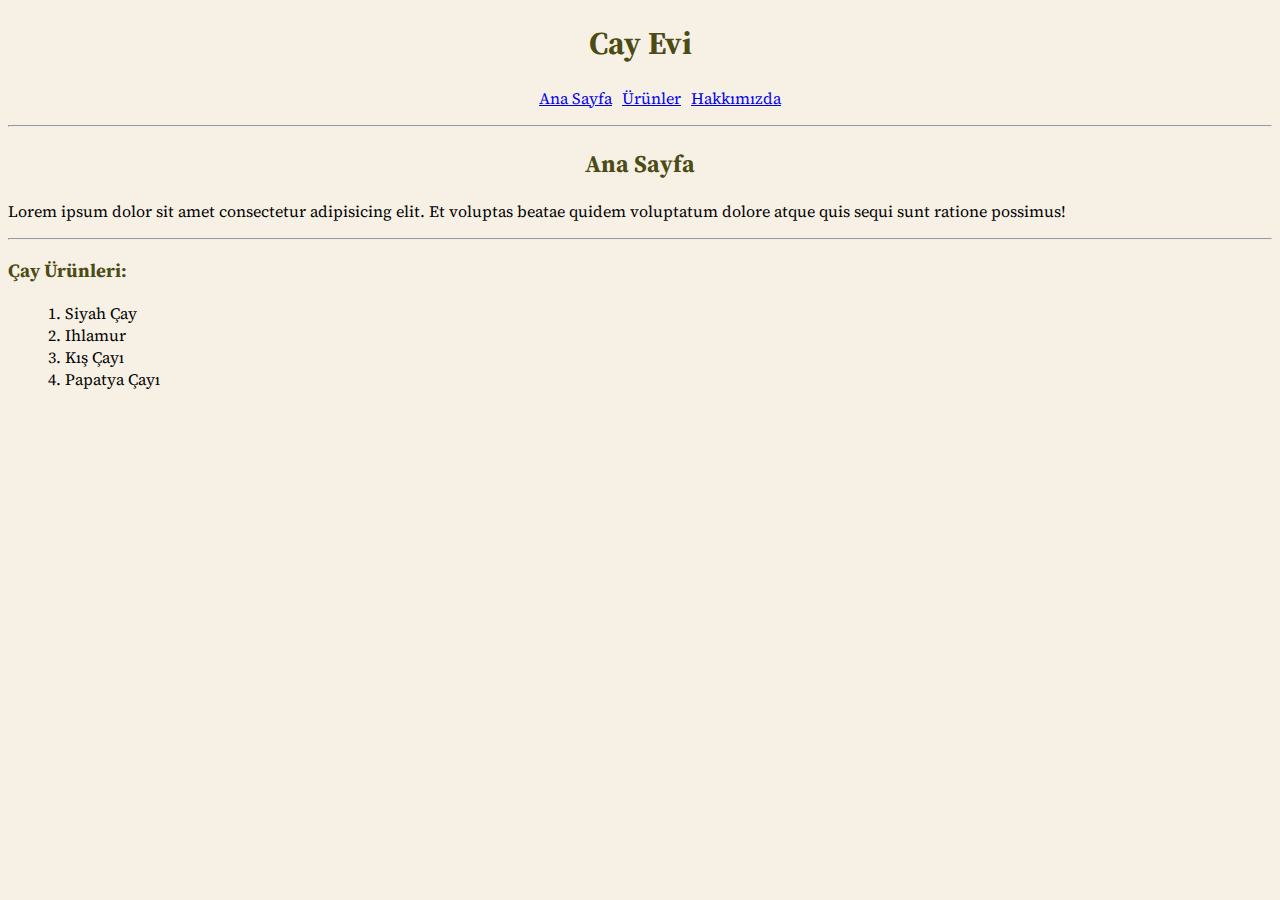
<file: html/index.html>
<!DOCTYPE html>
<html lang="tr">
<head>
    <meta charset="UTF-8">
    <meta http-equiv="X-UA-Compatible" content="IE=edge">
    <meta name="viewport" content="width=device-width, initial-scale=1.0">
    <title>Cay Evi</title>
    <link rel="stylesheet" href="../css/global.css">
    <link rel="stylesheet" href="../css/style.css">
    <link rel="preconnect" href="https://fonts.googleapis.com">
    <link rel="preconnect" href="https://fonts.gstatic.com" crossorigin>
    <link href="https://fonts.googleapis.com/css2?family=Source+Serif+Pro:wght@300;400;700&display=swap" rel="stylesheet">
</head>
<body>
    <!-- Header Start -->
    <Header>
        <h1 class="color-dark-vintage-green text-align-center">Cay Evi</h1>
        <nav>
            <ul class="nav-menu">
                <li class="nav-menu-li">
                    <a href="/html/index.html">Ana Sayfa</a>
                </li>
                <li class="nav-menu-li">
                    <a href="/html/products.html">Ürünler</a>
                </li>
                <li class="nav-menu-li">
                    <a href="/html/about-us.html">Hakkımızda</a>
                </li>
            </ul>
        </nav>
    </Header>
    <hr>
    <!-- Header End -->
    <!-- Content Start -->
    <main>
        <section>
            <article>
                <h2 class="text-align-center color-dark-vintage-green">
                    Ana Sayfa
                </h2>
                <p class="f-1em">
                    Lorem ipsum dolor sit amet consectetur adipisicing elit. Et voluptas beatae quidem voluptatum dolore atque quis sequi sunt ratione possimus!
                </p>
            </article>
        </section>
        <hr>
        <section>
            <h3 class="color-dark-vintage-green">
                Çay Ürünleri:
            </h3>
            <ol class="li-position-inside">
                <li>Siyah Çay</li>
                <li>Ihlamur</li>
                <li>Kış Çayı</li>
                <li>Papatya Çayı</li>
            </ol>
        </section>        
    </main>
    <!-- Content End -->
    
    <!-- Footer Start -->
    <footer>
        <nav>
            <ul>
            </ul>
        </nav>
    </footer>
    <!-- Footer End -->
</body>
</html>
</file>
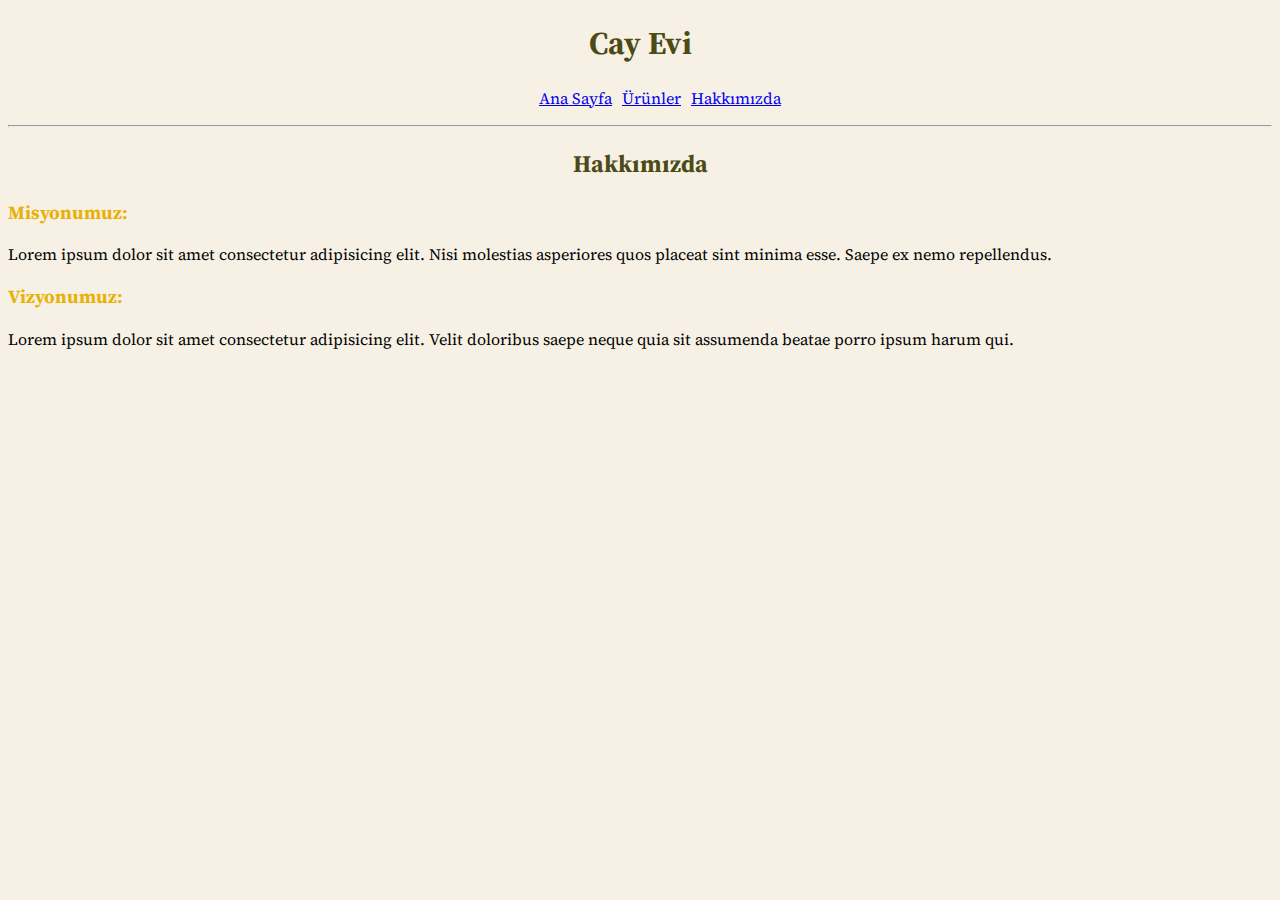
<file: html/about-us.html>
<!DOCTYPE html>
<html lang="en">
<head>
    <meta charset="UTF-8">
    <meta http-equiv="X-UA-Compatible" content="IE=edge">
    <meta name="viewport" content="width=device-width, initial-scale=1.0">
    <title>Cay Evi</title>
    <link rel="stylesheet" href="../css/global.css">
    <link rel="stylesheet" href="../css/style.css">
    <link rel="preconnect" href="https://fonts.googleapis.com">
    <link rel="preconnect" href="https://fonts.gstatic.com" crossorigin>
    <link href="https://fonts.googleapis.com/css2?family=Source+Serif+Pro:wght@300;400;700&display=swap" rel="stylesheet">
</head>
<body>
    <!-- Header Start -->
    <Header>
        <h1 class="color-dark-vintage-green text-align-center">Cay Evi</h1>
        <nav>
            <ul class="nav-menu">
                <li class="nav-menu-li">
                    <a href="/html/index.html">Ana Sayfa</a>
                </li>
                <li class="nav-menu-li">
                    <a href="/html/products.html">Ürünler</a>
                </li>
                <li class="nav-menu-li">
                    <a href="/html/about-us.html">Hakkımızda</a>
                </li>
            </ul>
        </nav>
    </Header>
    <hr>
    <!-- Header End -->

    <!-- Content Start -->
    <main>
        <section>
            <h2 class="color-dark-vintage-green text-align-center">Hakkımızda</h2>
            <article>
                <h3 class="color-vintage-warm-yellow">
                    Misyonumuz:
                </h3>
                <p>
                    Lorem ipsum dolor sit amet consectetur adipisicing elit. Nisi molestias asperiores quos placeat sint minima esse. Saepe ex nemo repellendus.
                </p>
            </article>
            <article>
                <h3 class="color-vintage-warm-yellow" >
                    Vizyonumuz:
                </h3>
                <p>
                    Lorem ipsum dolor sit amet consectetur adipisicing elit. Velit doloribus saepe neque quia sit assumenda beatae porro ipsum harum qui.
                </p>
            </article>
        </section>
    </main>
    <!-- Content End -->
</body>
</html>
</file>
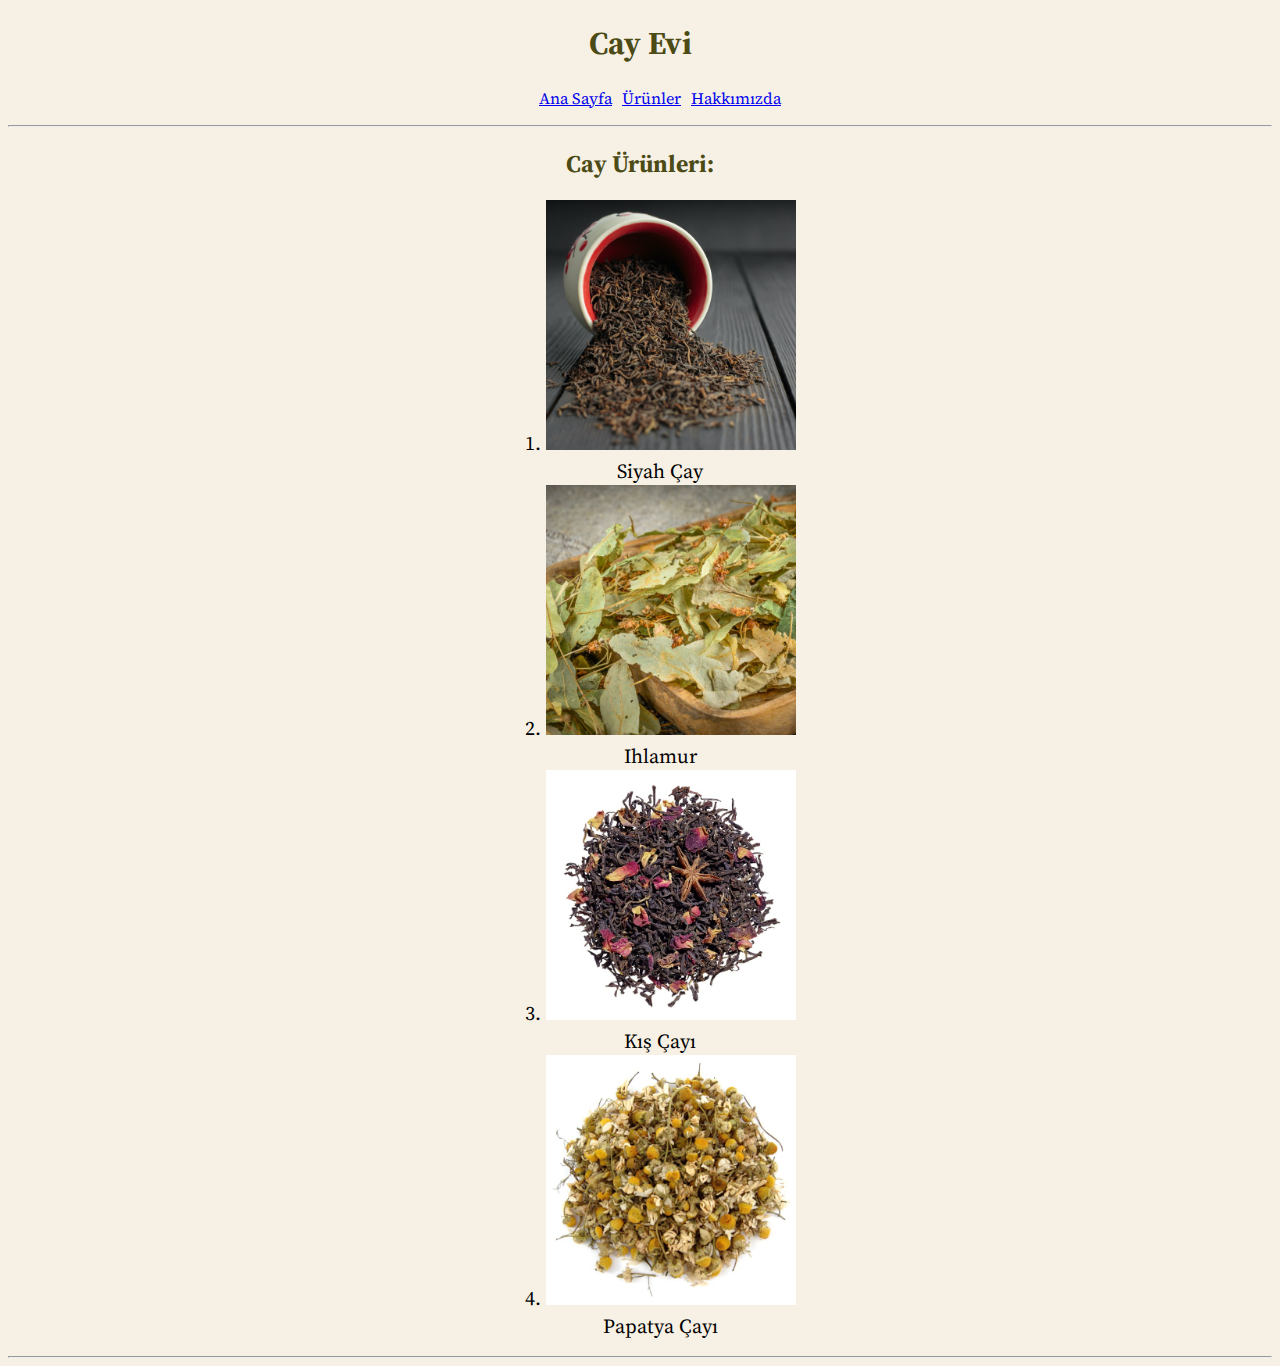
<file: html/products.html>
<!DOCTYPE html>
<html lang="en">
<head>
    <meta charset="UTF-8">
    <meta http-equiv="X-UA-Compatible" content="IE=edge">
    <meta name="viewport" content="width=device-width, initial-scale=1.0">
    <title>Cay Evi</title>
    <link rel="stylesheet" href="../css/global.css">
    <link rel="stylesheet" href="../css/style.css">
    <link rel="preconnect" href="https://fonts.googleapis.com">
    <link rel="preconnect" href="https://fonts.gstatic.com" crossorigin>
    <link href="https://fonts.googleapis.com/css2?family=Source+Serif+Pro:wght@300;400;700&display=swap" rel="stylesheet">
</head>
<body>
    <!-- Header Start -->
    <Header>
        <h1 class="color-dark-vintage-green text-align-center">Cay Evi</h1>
        <nav>
            <ul class="nav-menu">
                <li class="nav-menu-li">
                    <a href="/html/index.html">Ana Sayfa</a>
                </li>
                <li class="nav-menu-li">
                    <a href="/html/products.html">Ürünler</a>
                </li>
                <li class="nav-menu-li">
                    <a href="/html/about-us.html">Hakkımızda</a>
                </li>
            </ul>
        </nav>
    </Header>
    <hr>
    <!-- Header End -->

    <!-- Content Start -->
    <main>
        <section>
            <h2 class="color-dark-vintage-green text-align-center">Cay Ürünleri:</h2>
            <ol class="li-position-inside text-align-center">
                <li class="f-1-25em">
                    <img src="/img/blacktea-small.jpg" alt="black-tea" class="img-size-250" >
                    <br>
                    Siyah Çay
                </li>
                <li class="f-1-25em">
                    <img src="/img/lindentea-small.jpg" alt="lindentea" class="img-size-250">
                    <br>
                    Ihlamur
                </li>
                <li class="f-1-25em">
                    <img src="/img/wintertea-small.jpg" alt="wintertea"  class="img-size-250">
                    <br>
                    Kış Çayı
                </li>
                <li class="f-1-25em">
                    <img src="/img/camomiletea-small.jpg" alt="camomiletea" class="img-size-250">
                    <br>
                    Papatya Çayı
                </li>
            </ol>
        </section>
    </main>
    <hr>
    <!-- Content End -->
</body>
</html>
</file>
<file: css/global.css>
body {
    background-color: #F7F1E5;
    font-family: 'Source Serif Pro', serif;
}
/* Colors */
.color-dark-vintage-green {
    color: #4C4B16;
}
.color-vintage-yellow {
    color: #E7B10A;
}
.color-vintage-warm-yellow {
    color: #E7B10A;
}

/* Background Colors */
.bg-color-lightbeige {
    background-color: #F7F1E5;
}

/* list */
.li-position-inside {
    list-style-position: inside;
}
.li-style-none {
    list-style: none;
}
/* fonts */

/* font sizes */
.f-0-75em {
    font-size: 0.75em;
}
.f-1em {
    font-size: 1em;
}

.f-1-25em {
    font-size: 1.25em;
}

.f-1-5em {
    font-size: 1.5em;
}

/* text */
.text-align-center {
    text-align: center;
}

/* box */
.display-inline-block {
    display: inline-block;
}

/* img size */

.img-size-250 {
    width: 250px;
}
</file>
<file: css/style.css>
/* Header Start */

    /* NavBar Start */
    .nav-menu {
        display: flex;
        justify-content: center;
        list-style-type: none;
    }
    .nav-menu-li {
        margin: 0 5px;
    }
    /* Navbar End */
/* Header End */
</file>
